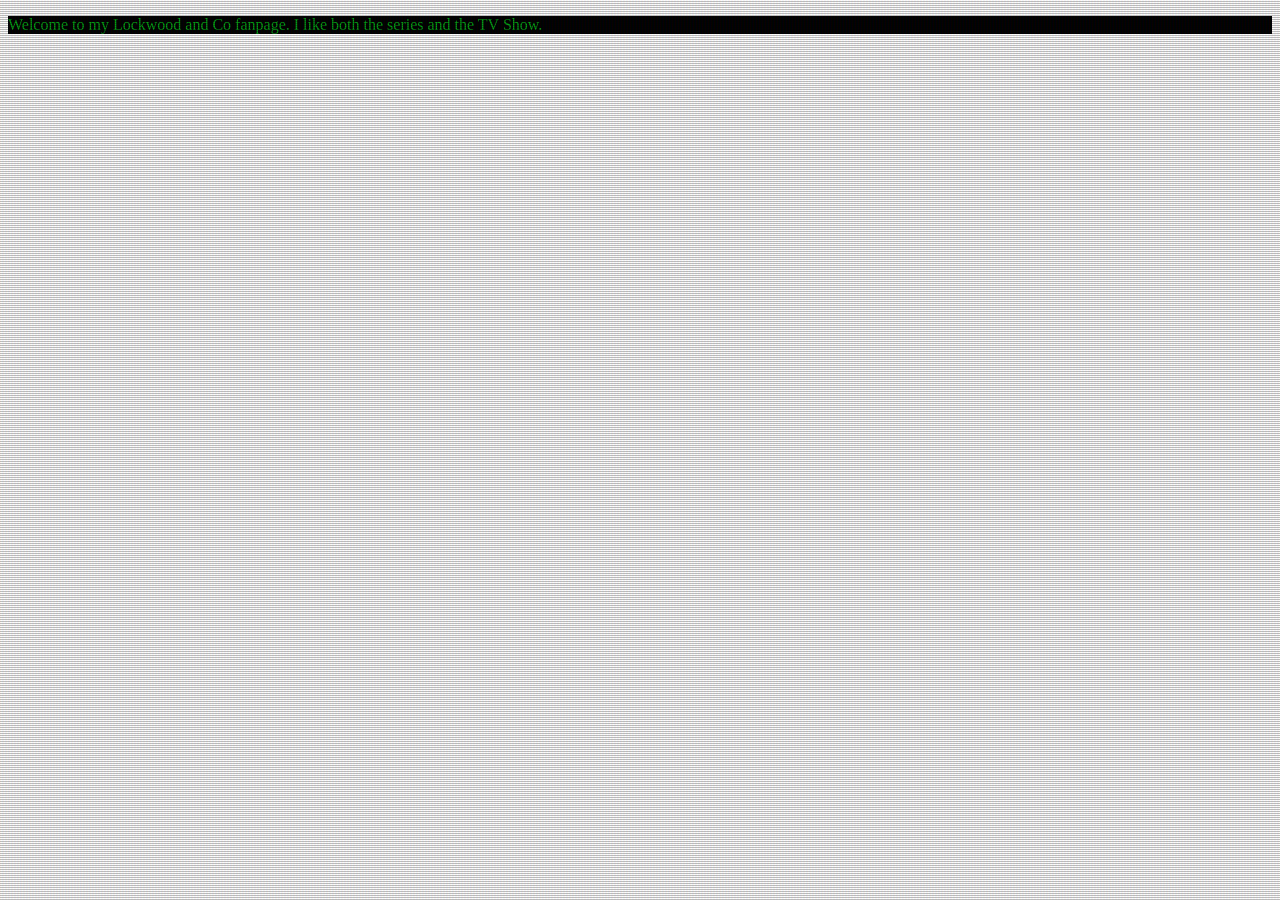
<file: index.html>
<!DOCTYPE html>
<html lang="en">
	<head>
    		<meta charset="UTF-8">
    		<meta name="viewport" content="width=device-width, initial-scale=1.0">
    		<title>I Love Lockwood and Co</title>
    		<link rel="stylesheet" href="styles.css">
	</head>
	<body>
    		<div class="crt">
	    		<p>Welcome to my Lockwood and Co fanpage. I like both the series and the TV Show. </p>
    		</div>
	</body>
</html>
</file>
<file: styles.css>
@keyframes flicker {
  0% {
    opacity: 0.27861;
  }
  5% {
    opacity: 0.34769;
  }
  10% {
    opacity: 0.23604;
  }
  15% {
    opacity: 0.90626;
  }
  20% {
    opacity: 0.18128;
  }
  25% {
    opacity: 0.83891;
  }
  30% {
    opacity: 0.65583;
  }
  35% {
    opacity: 0.67807;
  }
  40% {
    opacity: 0.26559;
  }
  45% {
    opacity: 0.84693;
  }
  50% {
    opacity: 0.96019;
  }
  55% {
    opacity: 0.08594;
  }
  60% {
    opacity: 0.20313;
  }
  65% {
    opacity: 0.71988;
  }
  70% {
    opacity: 0.53455;
  }
  75% {
    opacity: 0.37288;
  }
  80% {
    opacity: 0.71428;
  }
  85% {
    opacity: 0.70419;
  }
  90% {
    opacity: 0.7003;
  }
  95% {
    opacity: 0.36108;
  }
  100% {
    opacity: 0.24387;
  }
}
@keyframes textShadow {
  0% {
    text-shadow: 0.4389924193300864px 0 1px rgba(0,30,255,0.5), -0.4389924193300864px 0 1px rgba(255,0,80,0.3), 0 0 3px;
  }
  5% {
    text-shadow: 2.7928974010788217px 0 1px rgba(0,30,255,0.5), -2.7928974010788217px 0 1px rgba(255,0,80,0.3), 0 0 3px;
  }
  10% {
    text-shadow: 0.02956275843481219px 0 1px rgba(0,30,255,0.5), -0.02956275843481219px 0 1px rgba(255,0,80,0.3), 0 0 3px;
  }
  15% {
    text-shadow: 0.40218538552878136px 0 1px rgba(0,30,255,0.5), -0.40218538552878136px 0 1px rgba(255,0,80,0.3), 0 0 3px;
  }
  20% {
    text-shadow: 3.4794037899852017px 0 1px rgba(0,30,255,0.5), -3.4794037899852017px 0 1px rgba(255,0,80,0.3), 0 0 3px;
  }
  25% {
    text-shadow: 1.6125630401149584px 0 1px rgba(0,30,255,0.5), -1.6125630401149584px 0 1px rgba(255,0,80,0.3), 0 0 3px;
  }
  30% {
    text-shadow: 0.7015590085143956px 0 1px rgba(0,30,255,0.5), -0.7015590085143956px 0 1px rgba(255,0,80,0.3), 0 0 3px;
  }
  35% {
    text-shadow: 3.896914047650351px 0 1px rgba(0,30,255,0.5), -3.896914047650351px 0 1px rgba(255,0,80,0.3), 0 0 3px;
  }
  40% {
    text-shadow: 3.870905614848819px 0 1px rgba(0,30,255,0.5), -3.870905614848819px 0 1px rgba(255,0,80,0.3), 0 0 3px;
  }
  45% {
    text-shadow: 2.231056963361899px 0 1px rgba(0,30,255,0.5), -2.231056963361899px 0 1px rgba(255,0,80,0.3), 0 0 3px;
  }
  50% {
    text-shadow: 0.08084290417898504px 0 1px rgba(0,30,255,0.5), -0.08084290417898504px 0 1px rgba(255,0,80,0.3), 0 0 3px;
  }
  55% {
    text-shadow: 2.3758461067427543px 0 1px rgba(0,30,255,0.5), -2.3758461067427543px 0 1px rgba(255,0,80,0.3), 0 0 3px;
  }
  60% {
    text-shadow: 2.202193051050636px 0 1px rgba(0,30,255,0.5), -2.202193051050636px 0 1px rgba(255,0,80,0.3), 0 0 3px;
  }
  65% {
    text-shadow: 2.8638780614874975px 0 1px rgba(0,30,255,0.5), -2.8638780614874975px 0 1px rgba(255,0,80,0.3), 0 0 3px;
  }
  70% {
    text-shadow: 0.48874025155497314px 0 1px rgba(0,30,255,0.5), -0.48874025155497314px 0 1px rgba(255,0,80,0.3), 0 0 3px;
  }
  75% {
    text-shadow: 1.8948491305757957px 0 1px rgba(0,30,255,0.5), -1.8948491305757957px 0 1px rgba(255,0,80,0.3), 0 0 3px;
  }
  80% {
    text-shadow: 0.0833037308038857px 0 1px rgba(0,30,255,0.5), -0.0833037308038857px 0 1px rgba(255,0,80,0.3), 0 0 3px;
  }
  85% {
    text-shadow: 0.09769827255241735px 0 1px rgba(0,30,255,0.5), -0.09769827255241735px 0 1px rgba(255,0,80,0.3), 0 0 3px;
  }
  90% {
    text-shadow: 3.443339761481782px 0 1px rgba(0,30,255,0.5), -3.443339761481782px 0 1px rgba(255,0,80,0.3), 0 0 3px;
  }
  95% {
    text-shadow: 2.1841838852799786px 0 1px rgba(0,30,255,0.5), -2.1841838852799786px 0 1px rgba(255,0,80,0.3), 0 0 3px;
  }
  100% {
    text-shadow: 2.6208764473832513px 0 1px rgba(0,30,255,0.5), -2.6208764473832513px 0 1px rgba(255,0,80,0.3), 0 0 3px;
  }
}
.crt::after {
  content: " ";
  display: block;
  position: absolute;
  top: 0;
  left: 0;
  bottom: 0;
  right: 0;
  background: rgba(18, 16, 16, 0.1);
  opacity: 0;
  z-index: 2;
  pointer-events: none;
  animation: flicker 0.15s infinite;
}
.crt::before {
  content: " ";
  display: block;
  position: absolute;
  top: 0;
  left: 0;
  bottom: 0;
  right: 0;
  background: linear-gradient(rgba(18, 16, 16, 0) 50%, rgba(0, 0, 0, 0.25) 50%), linear-gradient(90deg, rgba(255, 0, 0, 0.06), rgba(0, 255, 0, 0.02), rgba(0, 0, 255, 0.06));
  z-index: 2;
  background-size: 100% 2px, 3px 100%;
  pointer-events: none;
}
.crt {
  animation: textShadow 1.6s infinite;
  background: #000;
  color: #03a012;
}
</file>
